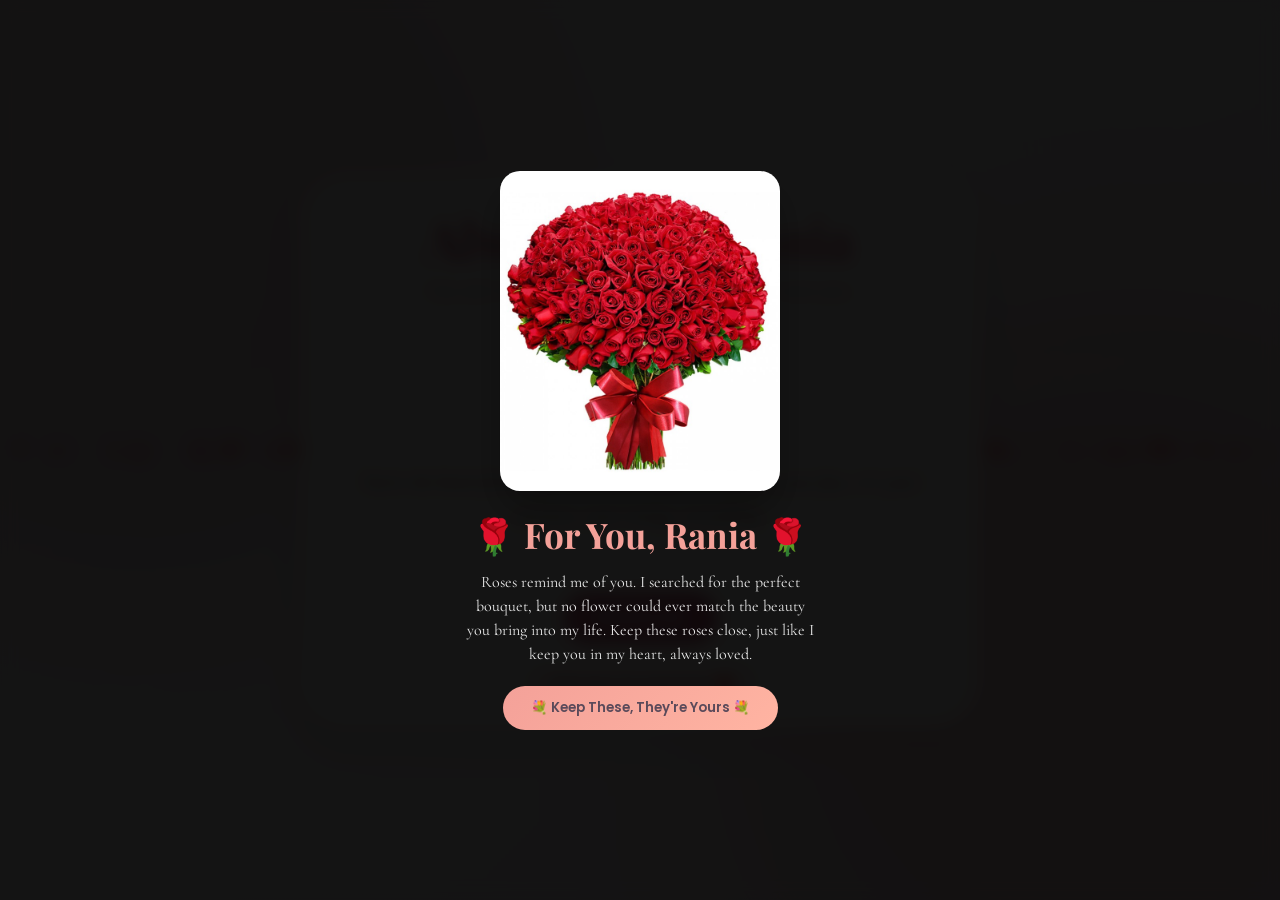
<file: index.html>
<!DOCTYPE html>
<html lang="en">
<head>
    <meta charset="UTF-8">
    <meta name="viewport" content="width=device-width, initial-scale=1.0, viewport-fit=cover, user-scalable=no">
    <title>Always You, Rania</title>
    
    <!-- Google Fonts -->
    <link href="https://fonts.googleapis.com/css2?family=Playfair+Display:wght@400;500;600;700&family=Cormorant+Garamond:wght@300;400;500;600&family=Poppins:wght@300;400;500;600;700&display=swap" rel="stylesheet">
    
    <!-- Stylesheet -->
    <link rel="stylesheet" href="style.css">
</head>
<body>

    <!-- Background Blobs -->
    <div class="blob blob-1"></div>
    <div class="blob blob-2"></div>
    <div class="blob blob-3"></div>

    <!-- Main Vault Container -->
    <div class="vault-container">
        <div class="love-header">
            <h1>Always You, Rania</h1>
            <div class="sub">You are held, cherished, and never alone. i love you.</div>
        </div>

        <div class="message-stage" id="messageStage">
            <div class="affirmation-card">
                <div class="affirmation-text" id="affirmationMsg">
                    <i>✧ your safe space ✧</i>
                    <div class="quote-icon">❀</div>
                    <span id="dynamicMsg">you are held, cherished, and never alone. i love you.</span>
                </div>
            </div>
        </div>

        <div class="btn-row">
            <button class="remind-btn" id="remindBtn">
                 Remind Me 
            </button>
        </div>

        <div class="footer-wa">
            <a href="https://wa.me/212663126914" target="_blank" rel="noopener noreferrer">
                 Click here for more love ❤️
            </a>
        </div>
    </div>

    <script src="script.js"></script>
</body>
</html>
</file>
<file: style.css>
/* ===== OPTIMIZED LOVE VAULT STYLESHEET (Mobile-Friendly) ===== */
* {
    margin: 0;
    padding: 0;
    box-sizing: border-box;
}

:root {
    --primary: #d4768f;
    --primary-dark: #c05a7d;
    --primary-light: #e8a5b7;
    --accent: #f4a199;
    --bg-main: #faf9f8;
    --bg-card: rgba(255, 250, 248, 0.92);
    --text-primary: #5a4a5a;
    --text-secondary: #8a7a8a;
    --border-color: rgba(212, 118, 143, 0.2);
}

html, body {
    width: 100%;
    overflow-x: hidden;
}

body {
    min-height: 100vh;
    background: linear-gradient(135deg, #faf9f8 0%, #f5f0f3 100%);
    font-family: 'Cormorant Garamond', serif;
    color: var(--text-primary);
    display: flex;
    align-items: center;
    justify-content: center;
    padding: 16px;
    position: relative;
}

/* ===== SIMPLIFIED BLOBS (Better Performance) ===== */
.blob {
    position: fixed;
    border-radius: 50%;
    filter: blur(80px);
    opacity: 0.2;
    z-index: 0;
    will-change: transform;
}

.blob-1 { 
    width: 60vw; height: 60vw; 
    background: #d4768f; 
    top: -20vh; left: -20vw; 
    animation: blobMove 20s infinite alternate ease-in-out;
}
.blob-2 { 
    width: 70vw; height: 70vw; 
    background: #e8a5b7; 
    bottom: -30vh; right: -25vw; 
    animation: blobMove 25s infinite alternate-reverse ease-in-out;
}
.blob-3 { 
    width: 50vw; height: 50vw; 
    background: #f4a199; 
    top: 40vh; right: -10vw; 
    animation: blobMove 18s infinite alternate ease-in-out;
}

@keyframes blobMove {
    0% { transform: translate(0, 0) scale(1); }
    100% { transform: translate(3%, 5%) scale(1.05); }
}

/* ===== FLOATING R & HEARTS (Reduced Count, GPU Accelerated) ===== */
.r-float, .floating-heart {
    position: fixed;
    pointer-events: none;
    z-index: 1;
    will-change: transform, opacity;
    backface-visibility: hidden;
}

.r-float {
    font-family: 'Playfair Display', serif;
    font-weight: 700;
    color: var(--primary);
    animation: floatR 12s infinite linear;
}

.floating-heart {
    animation: floatHeart 14s infinite linear;
}

@keyframes floatR {
    0% { transform: translateY(100vh) rotate(0deg); opacity: 0; }
    10% { opacity: 0.4; }
    90% { opacity: 0.3; }
    100% { transform: translateY(-20vh) rotate(360deg); opacity: 0; }
}

@keyframes floatHeart {
    0% { transform: translateY(100vh) rotate(0deg); opacity: 0; }
    15% { opacity: 0.5; }
    85% { opacity: 0.4; }
    100% { transform: translateY(-20vh) rotate(360deg); opacity: 0; }
}

/* ===== MAIN CARD ===== */
.vault-container {
    position: relative;
    z-index: 10;
    width: 100%;
    max-width: 680px;
    background: var(--bg-card);
    backdrop-filter: blur(16px);
    border-radius: 48px;
    padding: 2rem 1.8rem;
    border: 1px solid var(--border-color);
    box-shadow: 0 20px 40px rgba(0,0,0,0.05);
}

/* Header */
.love-header {
    text-align: center;
    margin-bottom: 2rem;
}

.love-header h1 {
    font-family: 'Playfair Display', serif;
    font-size: clamp(2rem, 7vw, 3.2rem);
    font-weight: 700;
    background: linear-gradient(135deg, var(--primary-dark), var(--primary));
    background-clip: text;
    -webkit-background-clip: text;
    color: transparent;
}

.sub {
    font-family: 'Poppins', sans-serif;
    font-size: clamp(0.75rem, 2vw, 0.9rem);
    color: var(--text-secondary);
    margin-top: 0.5rem;
    letter-spacing: 1px;
}

/* Message Stage */
.message-stage {
    background: rgba(255, 248, 245, 0.7);
    border-radius: 32px;
    padding: 1.8rem;
    cursor: pointer;
    transition: transform 0.2s, background 0.2s;
    border: 1px solid rgba(212,118,143,0.2);
}

.message-stage:active {
    transform: scale(0.98);
}

.affirmation-text {
    text-align: center;
    font-size: clamp(1rem, 3vw, 1.3rem);
    line-height: 1.6;
    color: var(--text-primary);
}

.affirmation-text i {
    display: block;
    font-size: 0.85rem;
    color: var(--primary);
    margin-bottom: 0.8rem;
}

.quote-icon {
    font-size: 1.6rem;
    margin: 0.8rem 0;
    display: inline-block;
}

#dynamicMsg {
    display: block;
    font-style: italic;
    transition: opacity 0.2s;
}

/* Button */
.btn-row {
    display: flex;
    justify-content: center;
    margin-top: 2rem;
}

.remind-btn {
    background: linear-gradient(135deg, var(--primary), var(--primary-dark));
    border: none;
    padding: 12px 32px;
    border-radius: 60px;
    font-family: 'Poppins', sans-serif;
    font-weight: 600;
    font-size: 1rem;
    color: white;
    cursor: pointer;
    transition: transform 0.2s, box-shadow 0.2s;
    box-shadow: 0 6px 14px rgba(212,118,143,0.3);
}

.remind-btn:active {
    transform: scale(0.96);
}

/* Footer */
.footer-wa {
    text-align: center;
    margin-top: 2rem;
}

.footer-wa a {
    text-decoration: none;
    background: rgba(244,161,153,0.2);
    padding: 8px 20px;
    border-radius: 50px;
    color: var(--text-primary);
    font-family: 'Poppins', sans-serif;
    font-size: 0.85rem;
    transition: background 0.2s;
}

/* ===== BOUQUET OVERLAY (Optimized) ===== */
.full-screen-bouquet {
    position: fixed;
    top: 0;
    left: 0;
    width: 100%;
    height: 100%;
    background: rgba(0, 0, 0, 0.92);
    backdrop-filter: blur(8px);
    display: flex;
    flex-direction: column;
    align-items: center;
    justify-content: center;
    gap: 20px;
    z-index: 10000;
    padding: 20px;
    will-change: opacity;
    animation: fadeIn 0.4s ease;
}

@keyframes fadeIn {
    from { opacity: 0; }
    to { opacity: 1; }
}

.bouquet-image-container {
    width: min(280px, 70vw);
    animation: scaleIn 0.4s cubic-bezier(0.2, 0.9, 0.4, 1.1);
}

@keyframes scaleIn {
    from { transform: scale(0.9); opacity: 0; }
    to { transform: scale(1); opacity: 1; }
}

.real-bouquet-img {
    width: 100%;
    height: auto;
    border-radius: 20px;
    box-shadow: 0 20px 40px rgba(0,0,0,0.3);
    display: block;
}

.quote-card-initial {
    text-align: center;
    color: white;
    max-width: 380px;
    padding: 0 16px;
}

.quote-card-initial h2 {
    font-family: 'Playfair Display', serif;
    font-size: clamp(1.6rem, 5vw, 2.2rem);
    color: #f4a199;
    margin-bottom: 12px;
}

.quote-card-initial p {
    font-size: clamp(0.9rem, 2.5vw, 1rem);
    line-height: 1.5;
    opacity: 0.9;
}

#takeBtn {
    margin-top: 20px;
    padding: 12px 28px;
    border-radius: 50px;
    border: none;
    background: linear-gradient(135deg, #f4a199, #ffb4a2);
    color: #5a4a5a;
    font-weight: 600;
    font-family: 'Poppins', sans-serif;
    cursor: pointer;
    transition: transform 0.2s;
}

#takeBtn:active {
    transform: scale(0.96);
}

/* Corner bouquet */
.bouquet-minified {
    position: fixed;
    bottom: 20px;
    right: 20px;
    width: 70px;
    height: 70px;
    cursor: pointer;
    z-index: 999;
    border-radius: 16px;
    overflow: hidden;
    box-shadow: 0 8px 20px rgba(0,0,0,0.2);
    transition: transform 0.2s;
    animation: bounceIn 0.4s ease;
}

.bouquet-minified img {
    width: 100%;
    height: 100%;
    object-fit: cover;
    display: block;
}

.bouquet-minified:active {
    transform: scale(0.95);
}

@keyframes bounceIn {
    0% { transform: scale(0); opacity: 0; }
    80% { transform: scale(1.05); }
    100% { transform: scale(1); opacity: 1; }
}

/* Mobile specific */
@media (max-width: 600px) {
    body {
        padding: 12px;
    }
    .vault-container {
        padding: 1.5rem;
    }
    .message-stage {
        padding: 1.2rem;
    }
    .bouquet-minified {
        width: 60px;
        height: 60px;
        bottom: 12px;
        right: 12px;
    }
}
</file>
